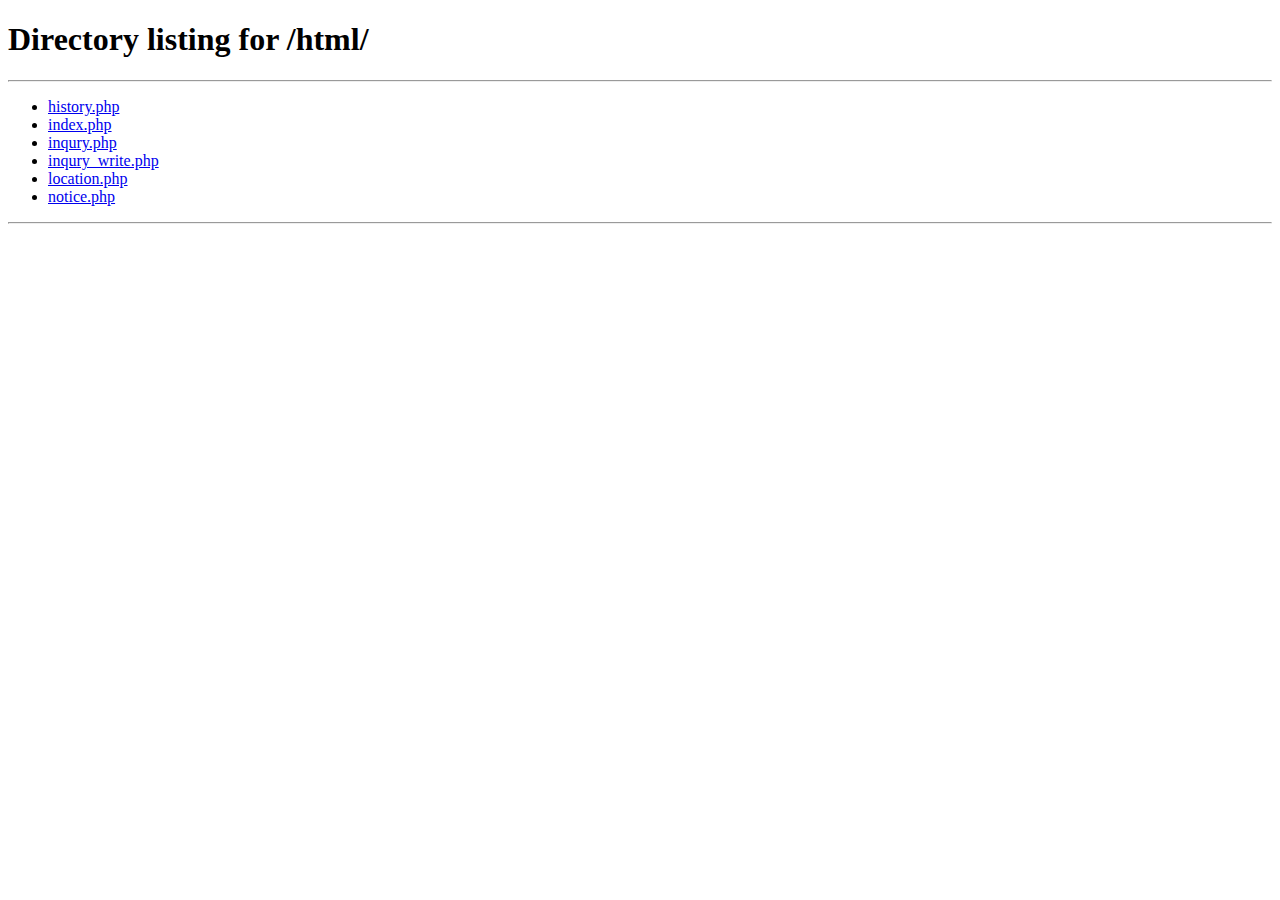
<file: index.html>
<!DOCTYPE html>
<html lang="en">
    <head>
        <meta charset="UTF-8" />
        <meta http-equiv="X-UA-Compatible" content="IE=edge" />
        <meta name="viewport" content="width=device-width, initial-scale=1.0" />
        <meta http-equiv="refresh" content="0; url=html" />
        <title>Document</title>
    </head>
    <body></body>
</html>
</file>
